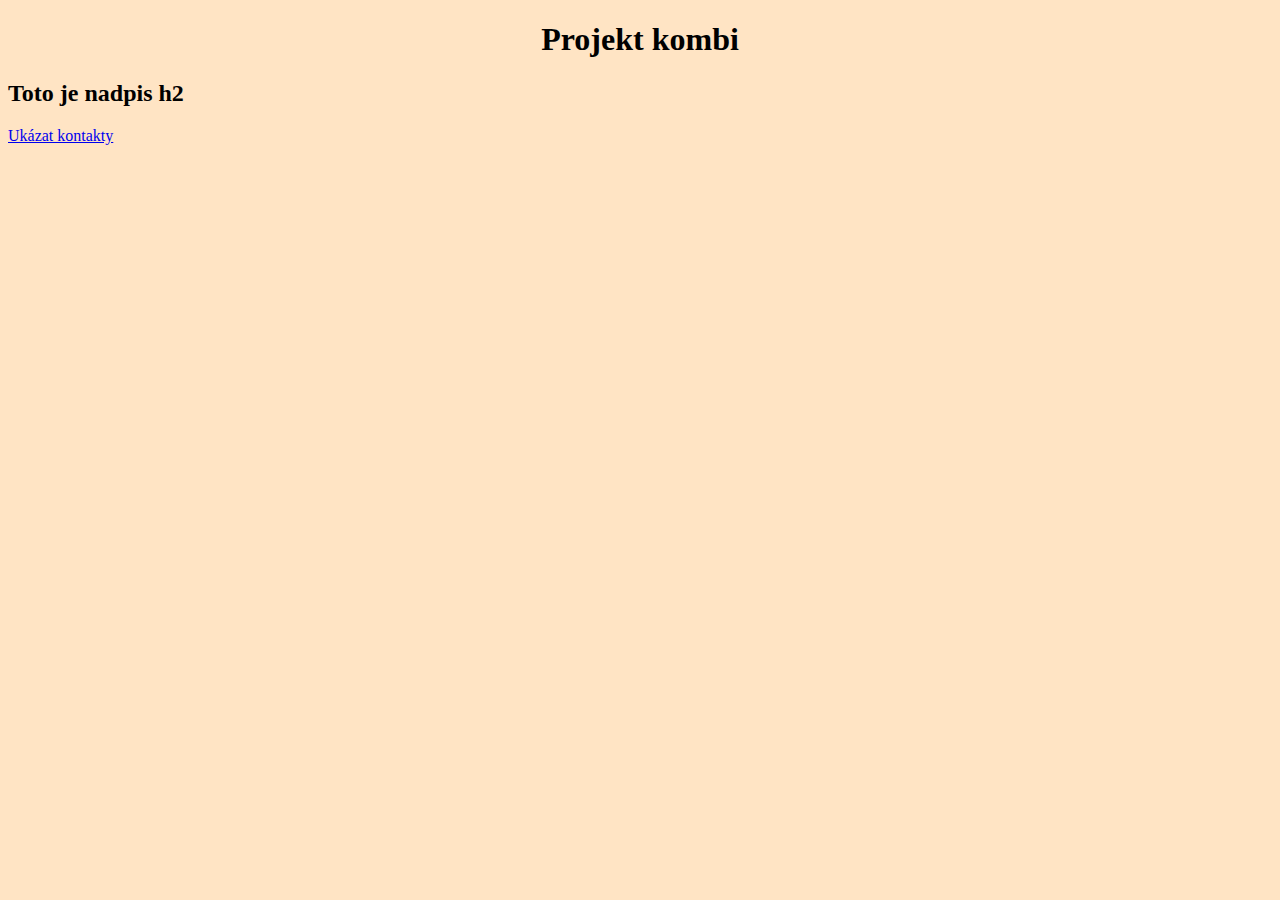
<file: index.html>
<!DOCTYPE html>
<html lang="en">
<head>
    <meta charset="UTF-8">
    <meta name="viewport" content="width=device-width, initial-scale=1.0">
    <title>Projekt kombi</title>
    <link rel="stylesheet" href="./css/style.css">
</head>
<body>
    <h1>Projekt kombi</h1>
    
    <h2>Toto je nadpis h2</h2>



<a href="kontakty.html">Ukázat kontakty</a>
</body>
</html>
</file>
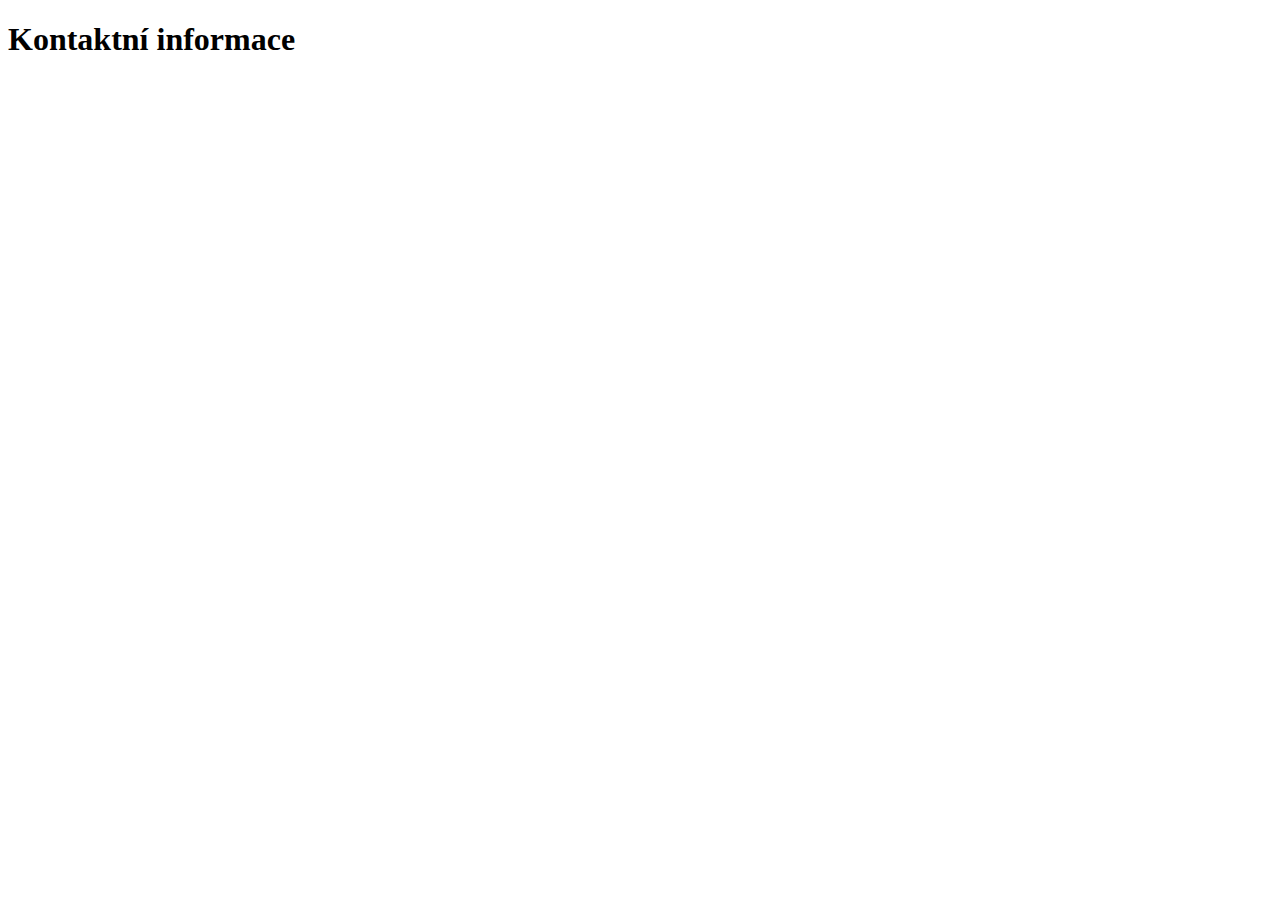
<file: kontakty.html>
<!DOCTYPE html>
<html lang="en">
<head>
	<meta charset="UTF-8">
	<meta name="viewport" content="width=device-width, initial-scale=1.0">
	<title>Document</title>
</head>
<body>
	<h1>Kontaktní informace</h1>
</body>
</html>
</file>
<file: css/style.css>
body {
    background-color: bisque;
}

h1 {
    text-align: center;
}
</file>
